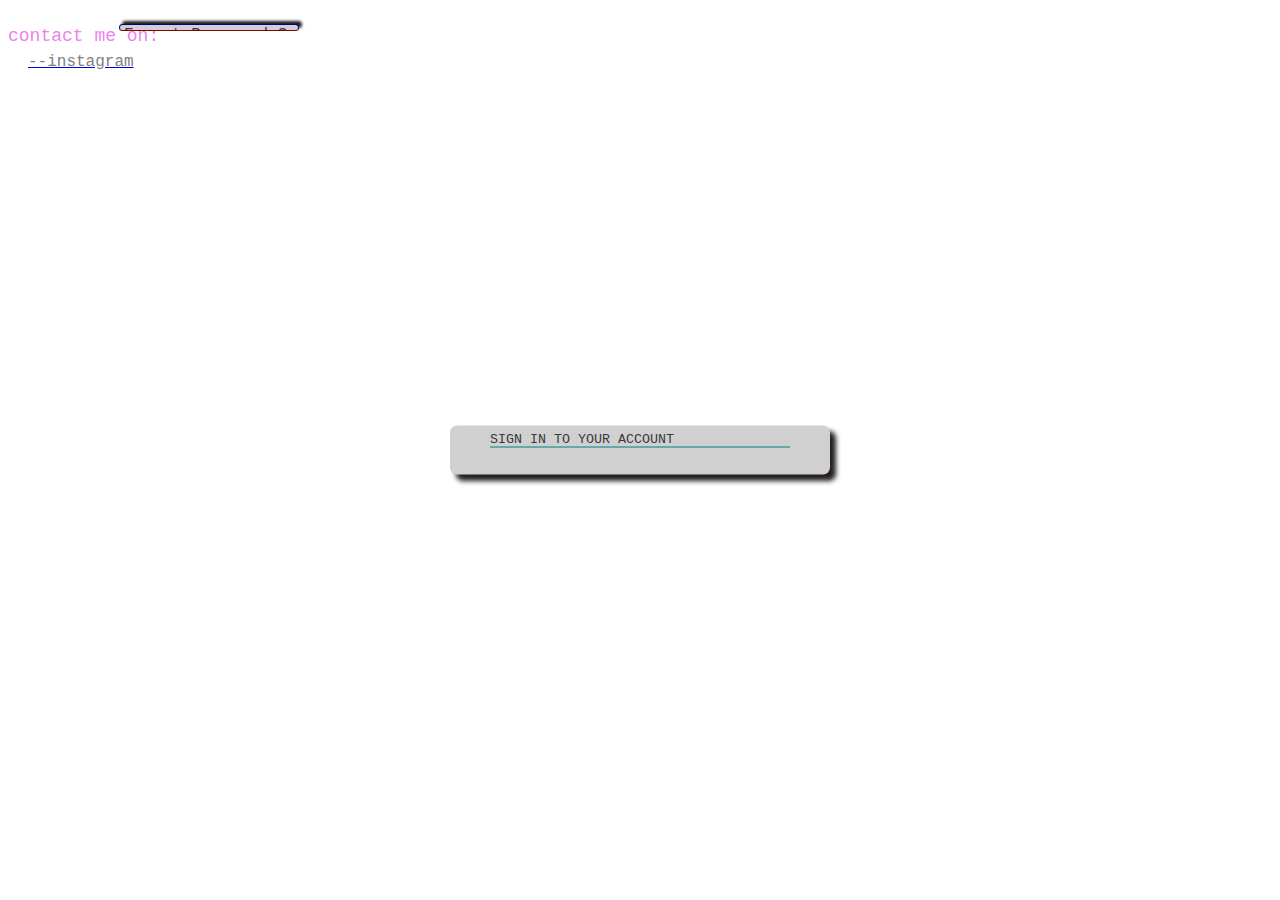
<file: SIGN-IN.html>
<!DOCTYPE html>
<html>
<head>
    <!--DON'T COPY ME OR YOU ARE A MORON-->
<title>SIGN IN TO YOUR ACCOUNT</title>
     <script src="https://ajax.googleapis.com/ajax/libs/jquery/1.12.2/jquery.min.js"></script>
     <style type="text/css">
     body  {background-color:white; 
            font-family:courier new;}
    .box  {width: 300px;
	       padding: 40px;
	       position: absolute;
	       top: 50%;
	       border-radius:7px;
	       left: 50%;
	       transform: translate(-50%,-50%);
	       background: #D1D0D0;
	       text-align: center;
	       box-shadow:6px 6px 5px #241f20;
	       z-index:1;}
     #in   {color: #37393D;
            text-align:right; 
            background:none; 
            border-bottom:1px solid teal; 
            display:flex;
            padding:px; 
            margin: px; 
            font-size:10pt;
            position:;}
     #name {border:0;
            background: none;
            display: block;
            margin: 8px auto;
            text-align: center;
            border-bottom: 2px solid #FF454C;
            padding: 8px 8px;
            width: 200px;
            outline: none;
            color: white;
            border-radius: 24px;
            transition: 0.25s;}
     #pass {border:0;
            background: none;
            display: block;
            margin: 8px auto;
            text-align: center;
            border-bottom: 2px solid #FF454C;
            padding: 8px 8px;
            width: 200px;
            outline: none;
            color: white;
            border-radius: 24px;
            transition: 0.25s;}
     #sign {border:0;
            width:100px;
            height:20px;
            background: none;
            display: block;
            margin: 20px auto;
            text-align: center;
            border-bottom: 2px solid #2ecc71;
            border-left: 2px solid #2ecc71;
            border-right: 2px solid #2ecc71;
            background-color:lightred;
            padding: 1px 1px;
            outline: none;
            color:red;
            border-radius: 100px;
            transition: 0.25s;
            cursor: pointer;}
     #link {color:White; 
             border:none; 
            text-decoration:none; 
            font-family:}
#forgot {color:#37393D; 
        font-family:courier; 
        border-bottom:1px solid darkred;
        border-left:1px solid darkblue;
        border-right:1px solid darkblue;
        border-top:1px solid darkblue;
        box-shadow:3px -3px 3px #241f20;
        border-radius:5px; 
        text-decoration:none; 
        display:flex; 
        text-align:center;
        background-color: #D1D0D0; 
        padding:4px;
        margin:111px;
        position:absolute; width:170px; height:19px;
        z-index:0;}
      #name:focus,#pass:focus{
             width: 280px;
             border-color: #2ecc71;
     }
     </style>
</head>
       <meta content='width=device-width, initial-scale=1' name='viewport'/>
<body>
        <form class="box" autocomplete="off">
        <font id="in"> SIGN IN TO YOUR ACCOUNT </font> <br>
        <input id="name" placeholder="email or username" type="text" required /> <br>
        <input id="pass" placeholder="password" type="password" required /> <br>
        <input id="sign"  type="submit" value="submit" onclick="sign" ><a href="/404.html" id="link"></a><br>
        </form>
      <section><nav>
        <a id="forgot" href="/404.htnl"> Forgot Password ?</a> <br>
      </nav></section>
      <footer><font color="violet" size="4pt">contact me on:</font><br><img src="/icon.png" width="20px" height="20px"><a href="https://www.instagram.com/spidey_naman/"><font color="grey">--instagram </font></a></footer>
<script> 
$(function() 
{
    $("footer").ready(function()
    {
        $("form , #forgot").hide();
    });
    $("footer").ready(function() 
    {
        $("form , #forgot").slideToggle(2700);
    });
    });
 </script>
 <script>
 $(function() {
 var a = true;
 $("#pass").click(function() {
 $("#sign").animate({
 height, width: ((a) ? '+': '-') + '=50px'}, 900);
 a = !a;
 });
 });
 </script>
</body>
</html>
</file>
